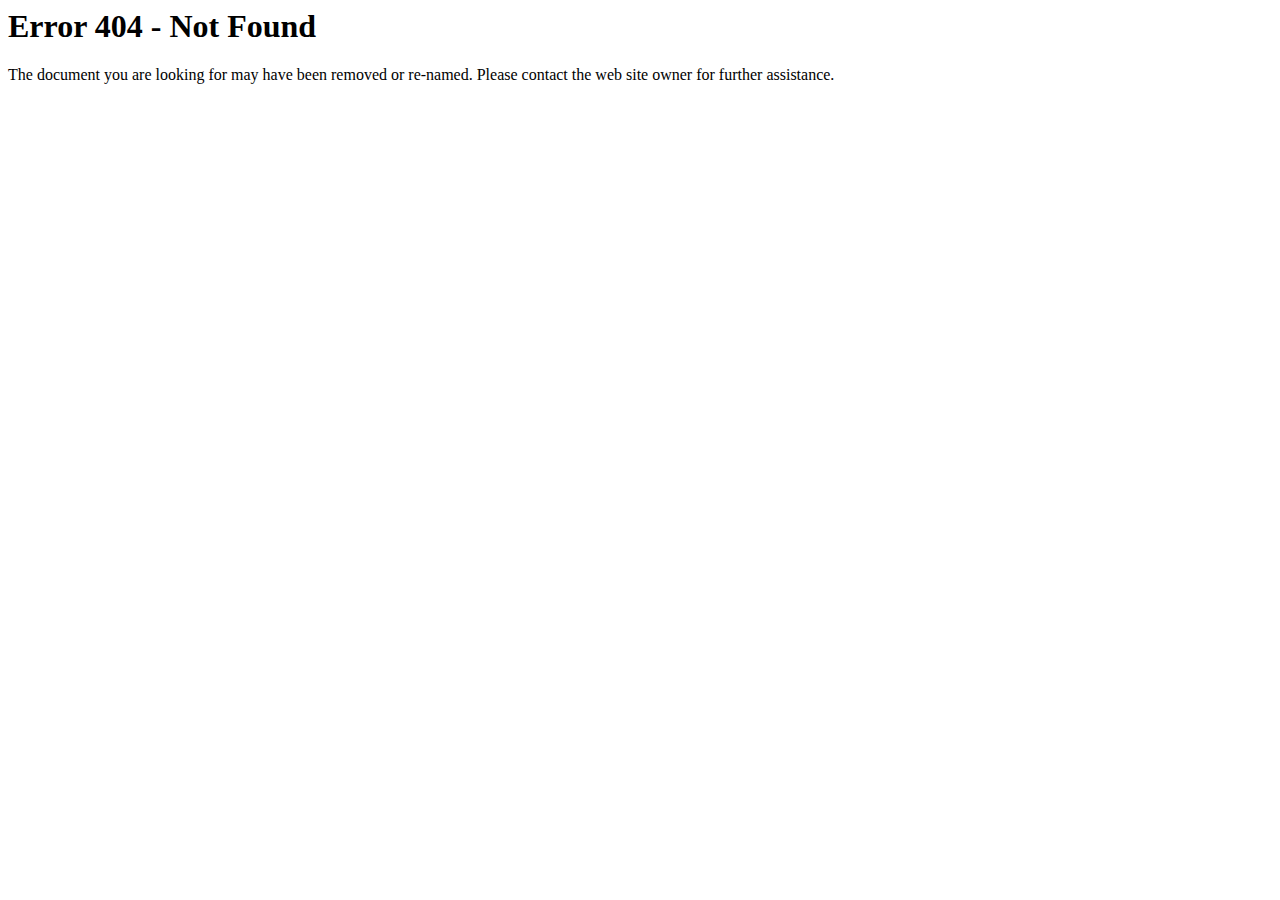
<file: DishUp/Resources/Restaurant Admin Template/assets/images/background/error-bg.html>
<html><head><title>Error 404 - Not Found</title><head><body><h1>Error 404 - Not Found</h1><p>The document you are looking for may have been removed or re-named. Please contact the web site owner for further assistance.</p></body></html>
</file>
